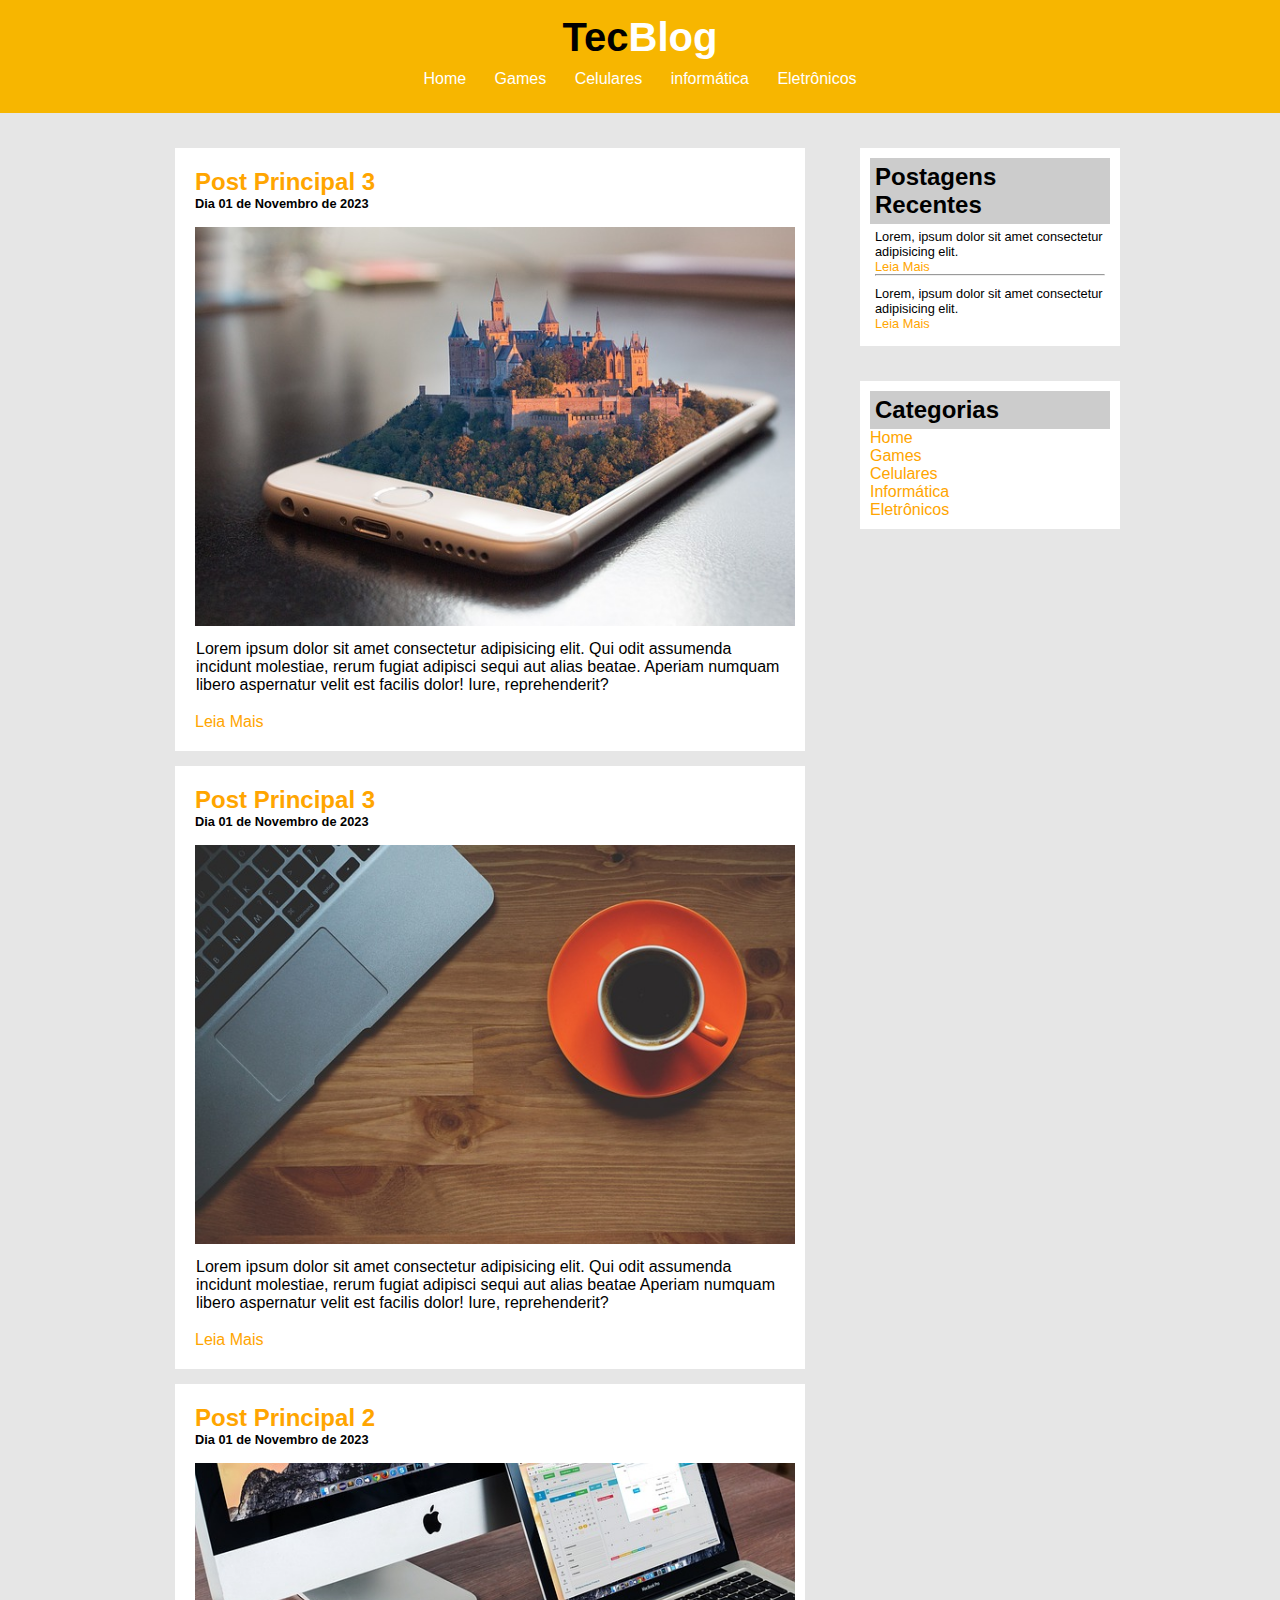
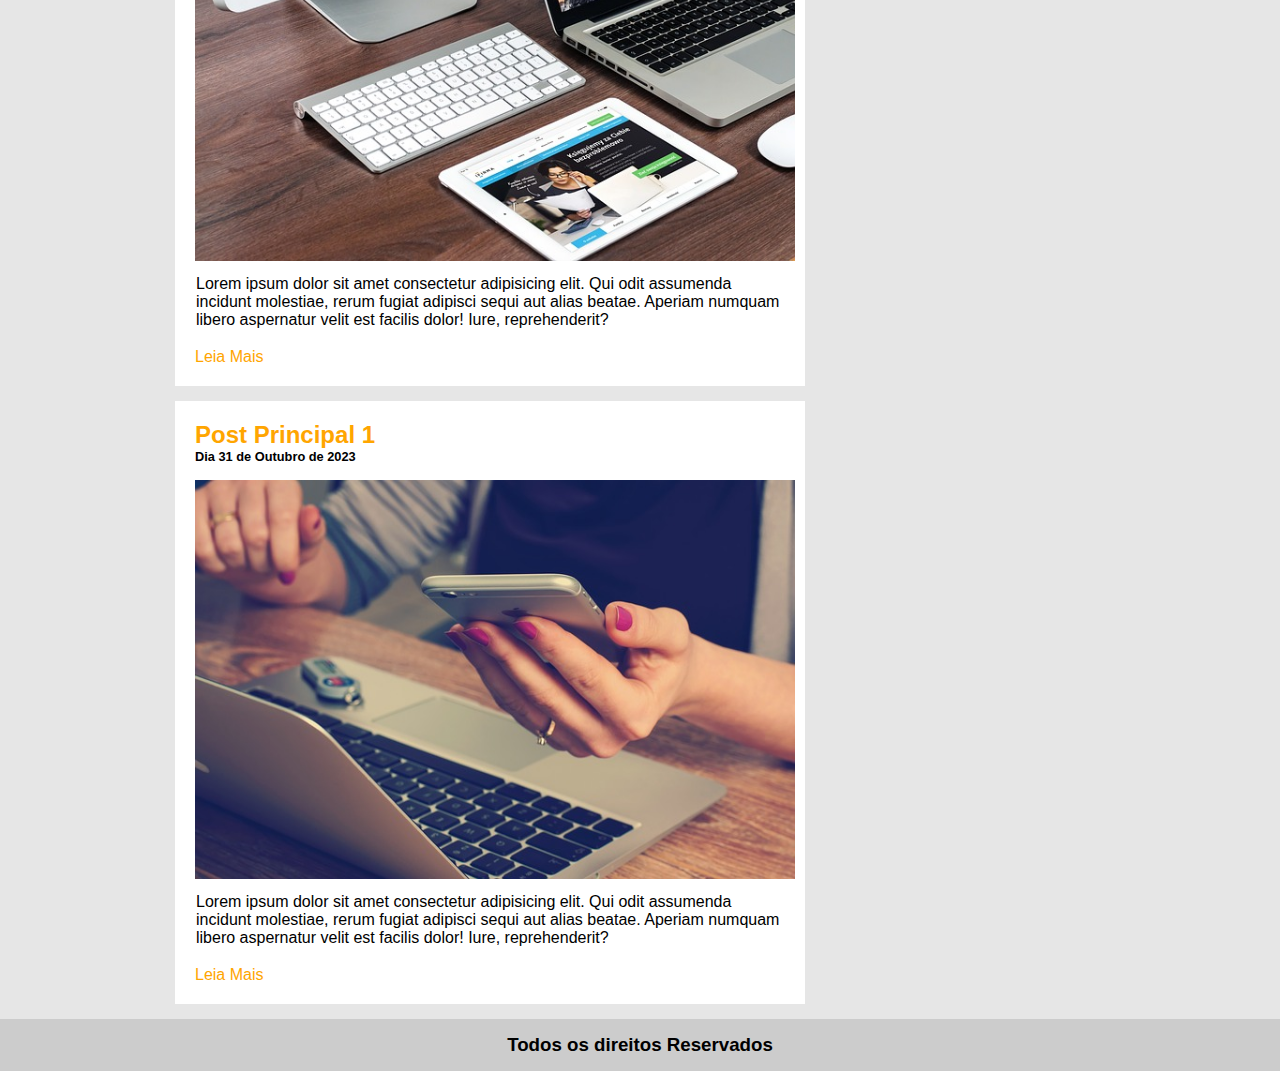
<file: index.html>
<!DOCTYPE html>
<html lang="pt-br">

<head>
    <meta charset="UTF-8">
    <meta name="viewport" content="width=device-width, initial-scale=1.0">
    <title>TecBlog - O seu blog de tecnologia</title>
    <link rel="stylesheet" href="style-tecblog.css">
    <link rel="stylesheet" href="reset.css">
</head>

<body>
    <div id="cabecalho">

        <div id="Logo">
            <h1>Tec<span class="branco">Blog</span></h1>
        </div>

        <div id="menu">
            <a href="">Home</a>
            <a href="Games.html">Games</a>
            <a href="Celulares.html">Celulares</a>
            <a href="Informatica.html">informática</a>
            <a href="Eletronicos.html">Eletrônicos</a>
        </div>

    </div>

    <div id="area-principal">

        <div id="postagem-principal">


            <div class="postagens">
                <h2>Post Principal 3</h2>
                <span class="data-postagem">Dia 01 de Novembro de 2023</span>
                <img src="./imgs-tecblog/imagem3.jpg" alt="img2">
                <p>Lorem ipsum dolor sit amet consectetur adipisicing elit. Qui odit assumenda incidunt molestiae, rerum
                    fugiat adipisci sequi aut alias beatae. Aperiam numquam libero aspernatur velit est facilis dolor!
                    Iure, reprehenderit?</p><br>
                <a href="Leia mais">Leia Mais</a>
            </div>

            <div class="postagens">
                <h2>Post Principal 3</h2>
                <span class="data-postagem">Dia 01 de Novembro de 2023</span>
                <img src="./imgs-tecblog/imagem1.jpg" alt="img1">
                <p>Lorem ipsum dolor sit amet consectetur adipisicing elit. Qui odit assumenda incidunt molestiae, rerum
                    fugiat adipisci sequi aut alias beatae Aperiam numquam libero aspernatur velit est facilis dolor!
                    Iure, reprehenderit?</p><br>
                <a href="Leia mais">Leia Mais</a>
            </div>

            <div class="postagens">
                <h2>Post Principal 2</h2>
                <span class="data-postagem">Dia 01 de Novembro de 2023</span>
                <img src="./imgs-tecblog/imagem2.jpg" alt="img2">
                <p>Lorem ipsum dolor sit amet consectetur adipisicing elit. Qui odit assumenda incidunt molestiae, rerum
                    fugiat adipisci sequi aut alias beatae. Aperiam numquam libero aspernatur velit est facilis dolor!
                    Iure, reprehenderit?</p><br>
                <a href="Leia mais">Leia Mais</a>
            </div>

            <div class="postagens">
                <h2>Post Principal 1</h2>
                <span class="data-postagem">Dia 31 de Outubro de 2023</span>
                <img src="./imgs-tecblog/imagem4.jpg" alt="img2">
                <p>Lorem ipsum dolor sit amet consectetur adipisicing elit. Qui odit assumenda incidunt molestiae, rerum
                    fugiat adipisci sequi aut alias beatae. Aperiam numquam libero aspernatur velit est facilis dolor!
                    Iure, reprehenderit?</p><br>
                <a href="Leia mais">Leia Mais</a>
            </div>
        </div>

        <div class="area-lateral">

            <div class="noticia-lateral">
                <h2>Postagens Recentes</h2>

                <div class="texto-lateral">
                    <p>Lorem, ipsum dolor sit amet consectetur adipisicing elit.</p>
                    <a href="">Leia Mais</a>
                    <hr>
                </div>

                <div class="texto-lateral">
                    <p>Lorem, ipsum dolor sit amet consectetur adipisicing elit.</p>
                    <a href="">Leia Mais</a>
                </div>
            </div>


            <div class="noticia-lateral">
                <h2>Categorias</h2>
                <a href="">Home</a><br>
                <a href="">Games</a><br>
                <a href="">Celulares</a><br>
                <a href="">Informática</a><br>
                <a href="">Eletrônicos</a><br>
            </div>
        </div>
    </div>

    <div id="rodape">
        <h3>Todos os direitos Reservados</h3>
    </div>
    </div>
</body>

</html>
</file>
<file: style-tecblog.css>
#cabecalho {
    background: #f7b600;
    padding: 15px;
    text-align: center;
}

#menu,
#logo {
    padding: 10px;
}

a {
    text-decoration: none;
}

a:link,
a:visited {
    color: #ffa500;
}

#cabecalho a:link,
#cabecalho a:visited {
    color: white;
    padding: 8px 12px;
}

#cabecalho a:hover {
    background-color: #ffa500;
}

a:active {
    color: #000;
}

.branco {
    color: white;
}

h1 {
    color: black;
    font-size: 2.5em;
}

h2 {
    color: #ffa500;

}

.noticia-lateral h2 {
    color: #000;
    background: #ccc;
    padding: 5px;
}

#area-principal {
    width: 960px;
    margin: 0px auto;
    padding-top: 20px;
}

#postagem-principal {
    width: 660px;
    float: left;
}

.noticia-lateral {
    background: #fff;
    width: 240px;
    float: right;
    margin-bottom: 20px;
    padding: 10px;
    margin-top: 15px;
}

.texto-lateral {
    font-size: 0.8em;
    padding: 5px;
}

#rodape {
    clear: both;
    background: #ccc;
    text-align: center;
    padding: 15px;
    display: block;

}

.postagens p{
    margin: 1px;
}

.postagens {
    padding: 20px;
    margin-bottom: 20px;
    background: #fff;
    margin: 15px;
}

.data-postagem {
    font-size: 0.8em;
    font-weight: bold;
    padding-bottom: 8px;
    margin-bottom: 8px;
    display: block;
}

.postagens img{
    width: 600px;
}

.postagens p{ 
    margin-top: 10px;
}
</file>
